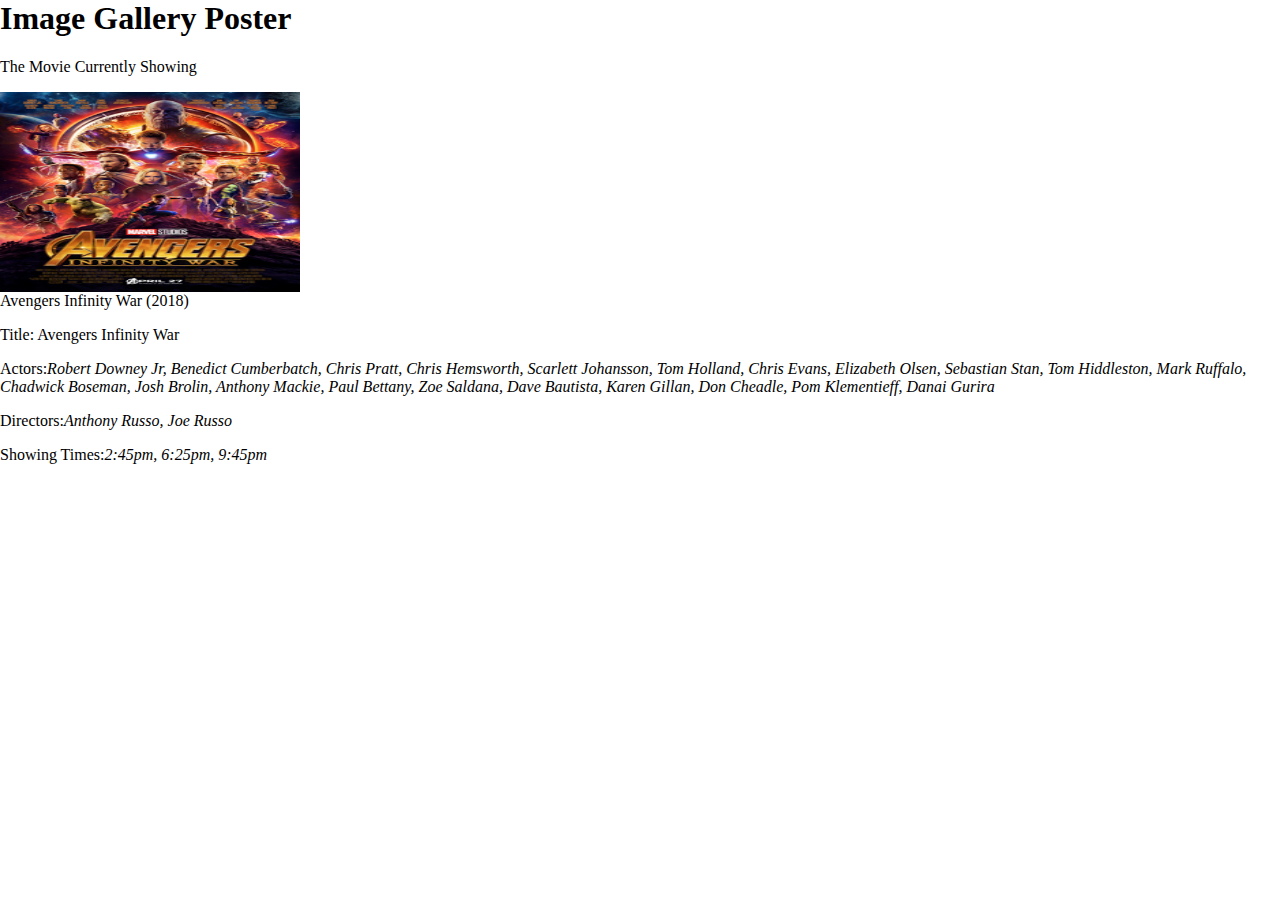
<file: group project/avengers.html>
<html>
<head>
	<script type = "text/javascript" src = "js/vue.js"></script>

    <link rel="stylesheet" href="css/style.css" href="css/gallery.css">

</head>
<body>

<h1>Image Gallery Poster</h1>
<p>The Movie Currently Showing</p>

<div class="gallery">
  <a target="_blank" href="avengers.jpg">
    <img src="avengers.jpg" alt="Avengers Infinity War" width="300" height="200">
  </a>
  <div class="desc">Avengers Infinity War (2018)</div>
  <p>Title: Avengers Infinity War</p>
  <p>Actors:<i>Robert Downey Jr, Benedict Cumberbatch, Chris Pratt, Chris Hemsworth, Scarlett Johansson, Tom Holland, Chris Evans, Elizabeth Olsen, Sebastian Stan, Tom Hiddleston, Mark Ruffalo, Chadwick Boseman, Josh Brolin, Anthony Mackie, Paul Bettany, Zoe Saldana, Dave Bautista, Karen Gillan, Don Cheadle, Pom Klementieff, Danai Gurira</i> </p>
  <p>Directors:<i>Anthony Russo, Joe Russo</i></p>
  <p>Showing Times:<i>2:45pm, 6:25pm, 9:45pm</i><p>
</div>
</body>
</html>
</file>
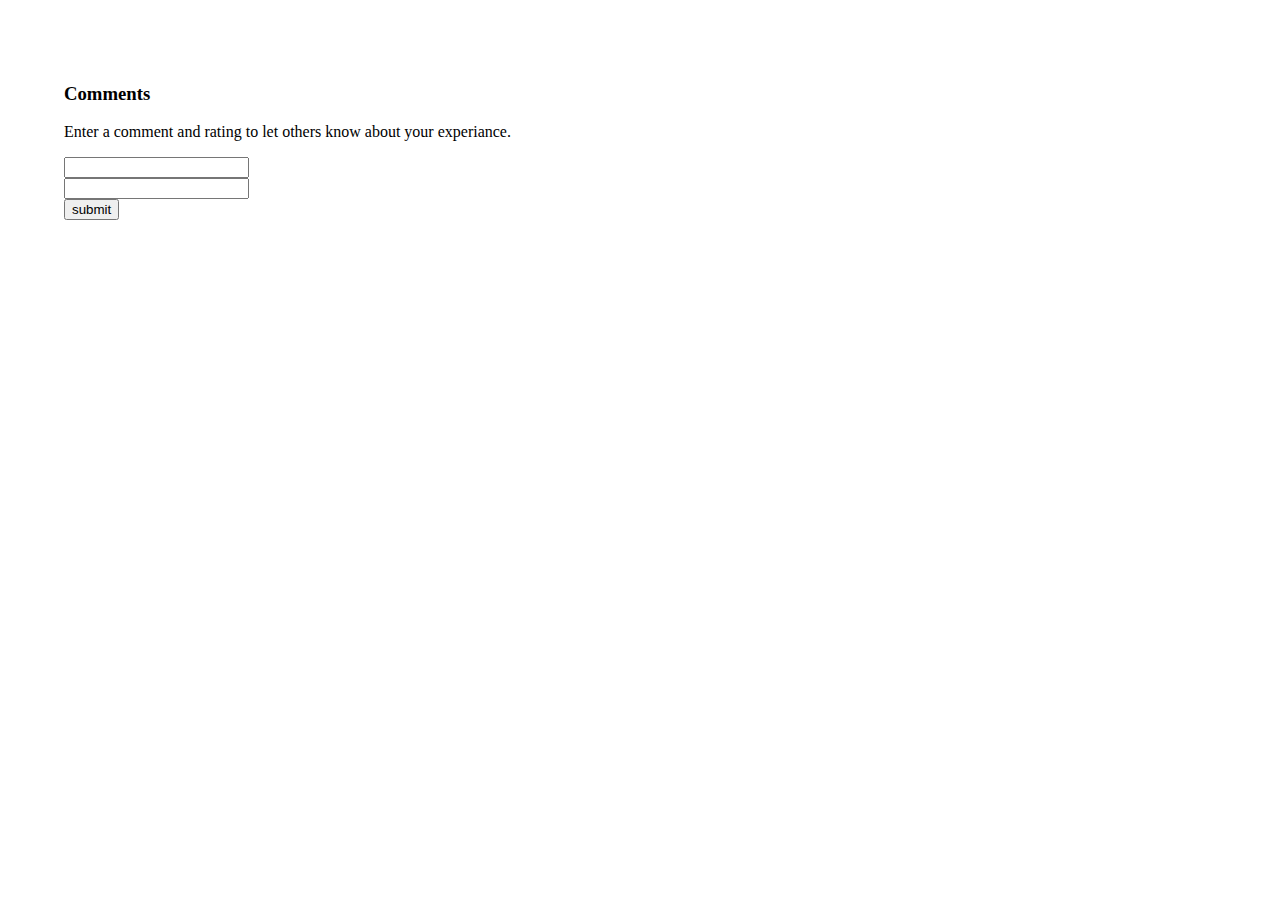
<file: group project/comments.html>
<!DOCTYPE html>
<html>
  <head>
      <script type = "text/javascript" src = "js/vue.js"></script>


	      <link rel="stylesheet" href="css/style.css" >
	
	  </head>
  <body>
  
  <div class="main" style="padding:5%">
  
  
    <h3>Comments</h3>

	
<div id="commentcontainer">


<p>Enter a comment and rating to let others know about your experiance.</p>

<form name="sendcomment" action="#" onsubmit="validateAction();return false" method="post">

<input type="text" name="formSubject"> <br>
<input type="text" name="formComment"> <br>
<input type="submit" name="submit" value="submit"> 

</form>

</div> 

<script> 

function validateAction()

{

var insertSubject ;
var subjectBlock ;
insertSubject = document.createElement( 'h5' ); 
insertSubject.innerHTML = document.forms["sendcomment"]["formSubject"].value ;
subjectBlock = document.getElementById( 'commentcontainer' );
subjectBlock.appendChild( insertSubject );

var insertComment ;
var commentBlock ;
insertComment = document.createElement( 'p' ); 
insertComment.innerHTML = document.forms["sendcomment"]["formComment"].value ;
commentBlock = document.getElementById( 'commentcontainer' );
commentBlock.appendChild( insertComment ).style.cssText = 'text-indent: 0px; padding:10px; width:20%; border:1px solid #ddd; border-radius:20px; color:black; background:#F8F8F8;';

}

</script>


	</div>
	
  </body>
</html>
</file>
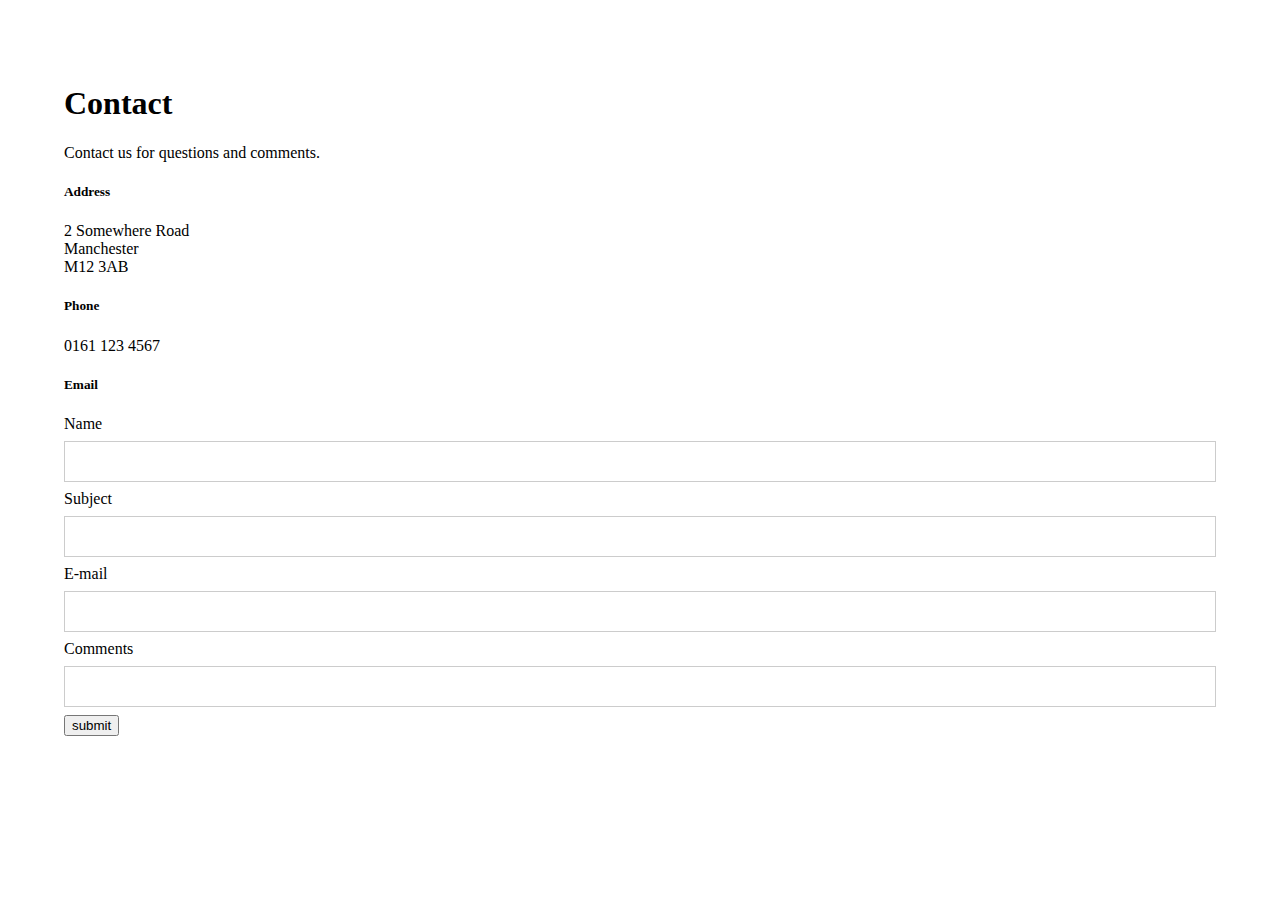
<file: group project/contact.html>
<!DOCTYPE html>
<html>
<head>
<meta name="viewport" content="width=device-width, initial-scale=1">

    <link rel="stylesheet" href="css/style.css" >

    <link rel="stylesheet" href="css/login.css" >

	
	<script>

function ValidateEmail(inputEmail)
{
var emailformat = /\S+@\S+\.\S+/;
if(inputEmail.value.match(emailformat))
{
document.emailto.formEmail.focus();
return true;
}
else
{
alert("Please enter an email address in the correct format.");
document.emailto.formEmail.focus();
return false;
}
}

function validateForm() {
    var nameformat = document.forms["emailto"]["formName"].value;
    var subjectformat = document.forms["emailto"]["formSubject"].value;
    var commentsformat = document.forms["emailto"]["formComments"].value;

    if (nameformat == "" || subjectformat == "" || commentsformat == "") {
        alert("Please enter your details fully.");
        return false;
    }
    
}


</script>


</head>
<body>

<div class="main" style="padding:5%">

      <h1>Contact</h1>

Contact us for questions and comments.

<h5>Address</h5>

2 Somewhere Road<br>
Manchester<br>
M12 3AB<br>

<h5>Phone</h5>

0161 123 4567

<h5>Email</h5>

<form name="emailto" action="/action_page.php"
onsubmit="return ValidateEmail(document.emailto.formEmail) &&  validateForm() " method="post">


Name <input type="text" name="formName"><br>
Subject <input type="text" name="formSubject"><br>
E-mail <input type='text' name='formEmail'/><br>
Comments <input type="text" name="formComments"><br>
<input type="submit" name="submit" value="submit">

</form>


</div>
</body>
</html>
</file>
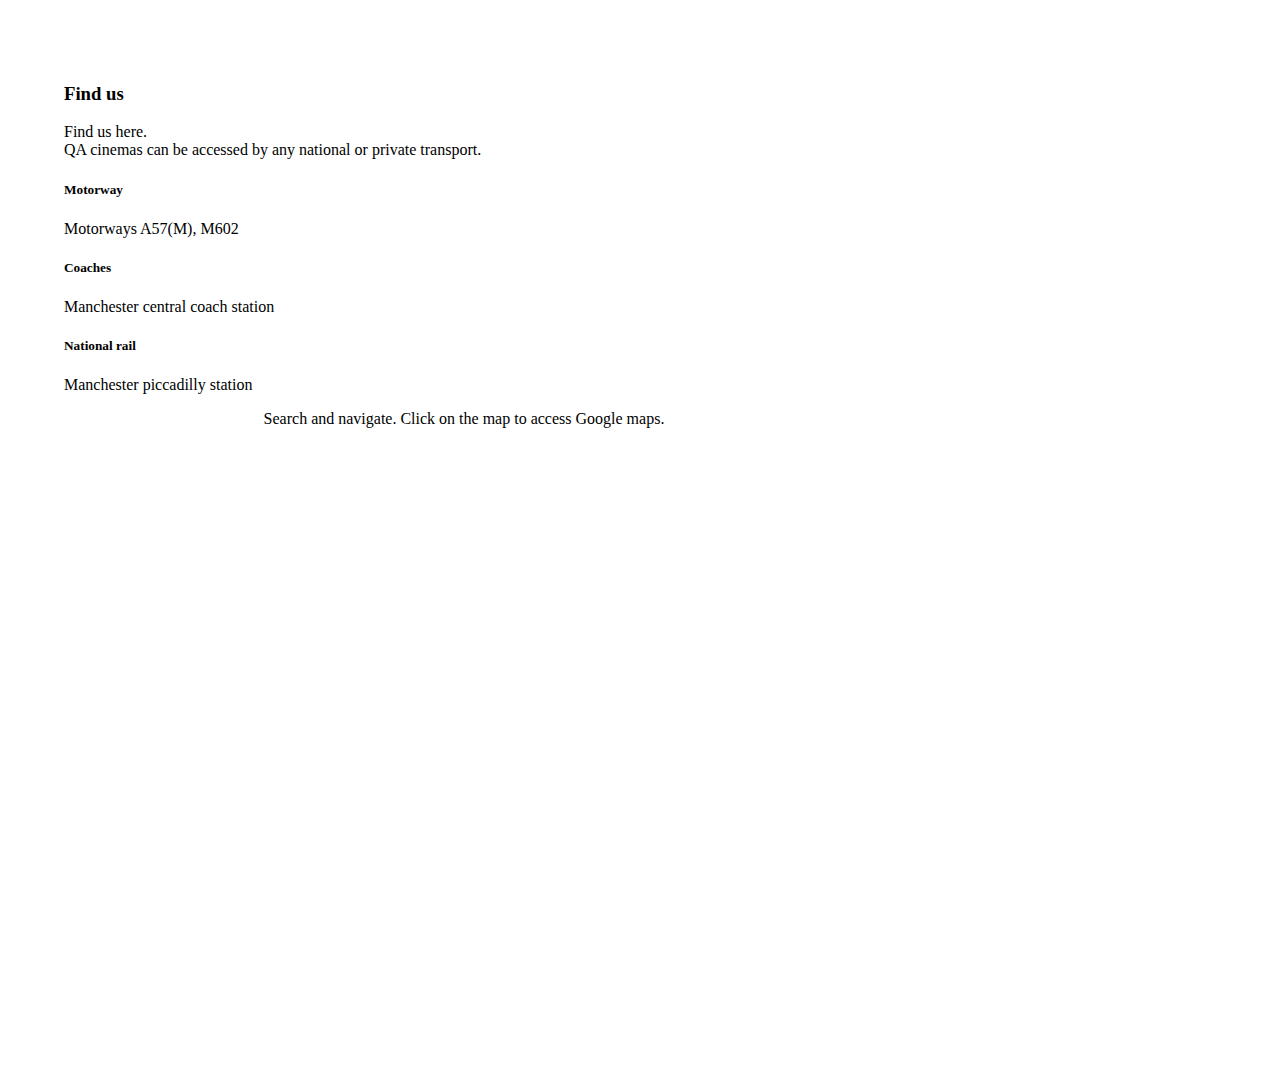
<file: group project/find.html>
<!DOCTYPE html>
<html lang="en">
<head>

    <title>Find</title>


	<script type = "text/javascript" src = "js/vue.js"></script>

    <link rel="stylesheet"  href="css/style.css" >
    
	<script src="https://code.jquery.com/jquery-1.10.2.js"></script>

</head>


  <head>
  </head>
  <body>
    
	<div class="main" style="padding:5%">
	
	<h3>Find us</h3>

	
	Find us here. </br>

	QA cinemas can be accessed by any national or private transport.
	
	<h5>Motorway</h5>
	
	<p>Motorways A57(M), M602</p>
		
	<h5>Coaches</h5>
	
	<p>Manchester central coach station</p>
	
	<h5>National rail</h5>
	
	<p>Manchester piccadilly station</p>
	
	
	
	<div class="mapouter">

	<div class="gmap_canvas" > 

	<div align="center">Search and navigate. Click on the map to access Google maps.</div>
	<iframe width="800" height="600" id="gmap_canvas" 
	src="https://maps.google.com/maps?q=manchester&t=&z=13&ie=UTF8&iwloc=&output=embed" 
	frameborder="0" scrolling="no" marginheight="0" marginwidth="0"></iframe>	

	</div>
	<style>.mapouter{text-align:right;height:600px;width:800px;}.gmap_canvas {overflow:hidden;background:none!important;height:600px;width:800px;}</style>
	</div>

	
	
	</div>

	</body>
</html>
</file>
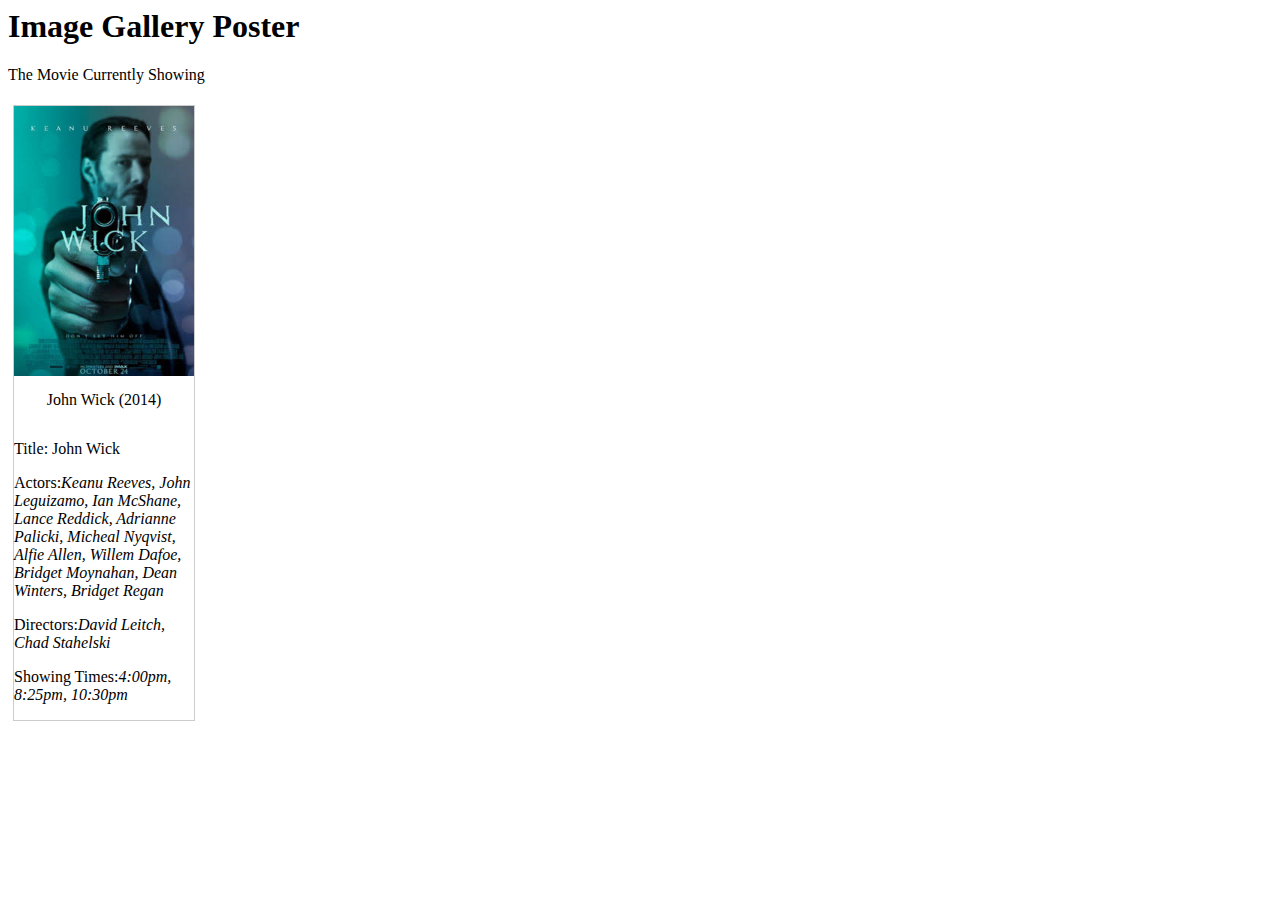
<file: group project/johnwick.html>
<html>
<head>
<style>
div.gallery {
    margin: 5px;
    border: 1px solid #ccc;
    float: left;
    width: 180px;
}

div.gallery:hover {
    border: 1px solid #777;
}

div.gallery img {
    width: 100%;
    height: auto;
}

div.desc {
    padding: 15px;
    text-align: center;
}
</style>
</head>
<body>

<h1>Image Gallery Poster</h1>
<p>The Movie Currently Showing</p>

<div class="gallery">
  <a target="_blank" href="johnwick.jpg">
    <img src="johnwick.jpg" alt="John Wick" width="300" height="200">
  </a>
  <div class="desc">John Wick (2014)</div>
  <p>Title: John Wick</p>
  <p>Actors:<i>Keanu Reeves, John Leguizamo, Ian McShane, Lance Reddick, Adrianne Palicki, Micheal Nyqvist, Alfie Allen, Willem Dafoe, Bridget Moynahan, Dean Winters, Bridget Regan</i> </p>
  <p>Directors:<i>David Leitch, Chad Stahelski</i></p>
  <p>Showing Times:<i>4:00pm, 8:25pm, 10:30pm</i><p>
</div>
</body>
</html>
</file>
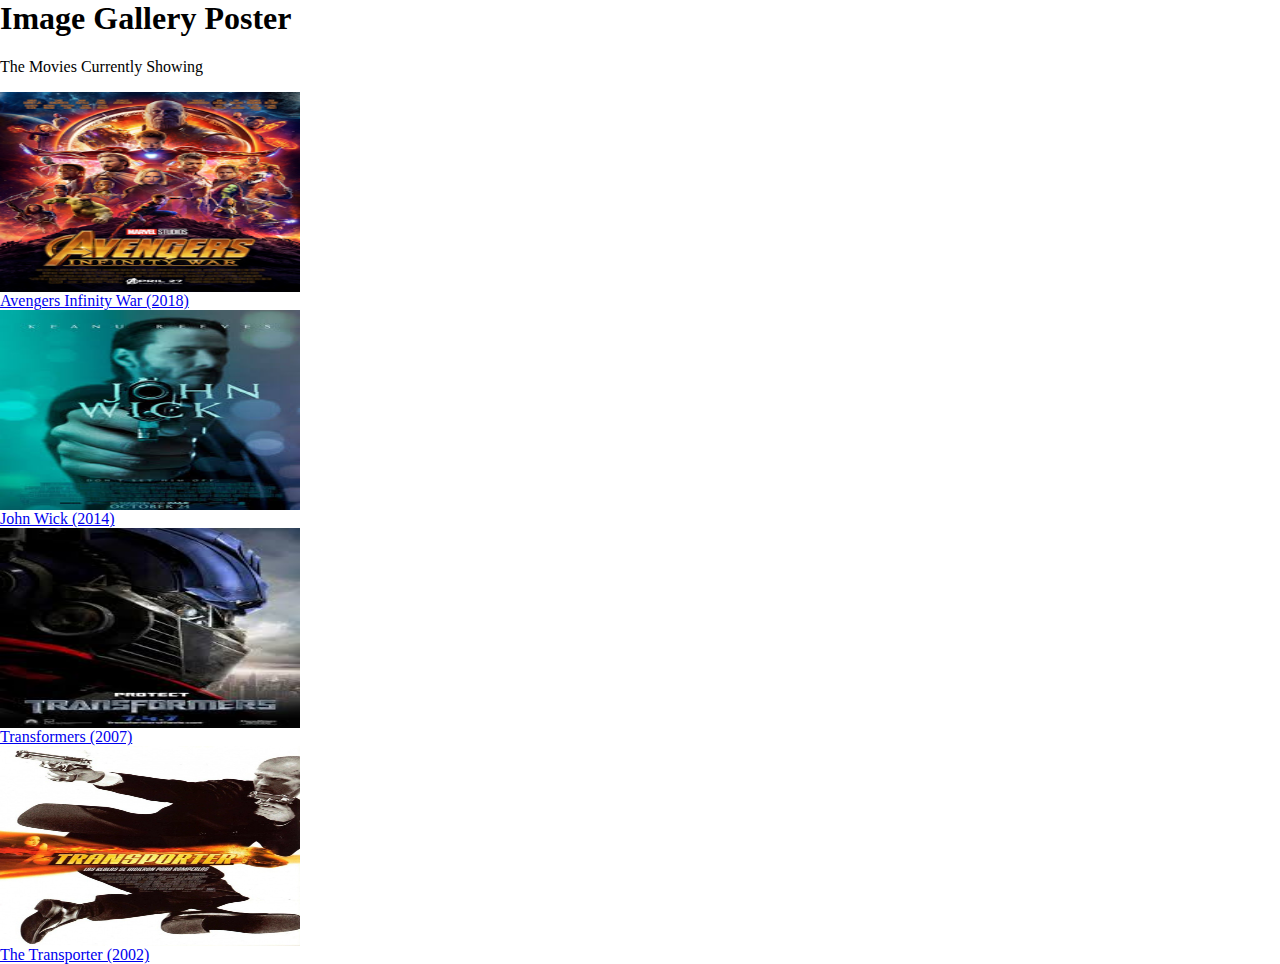
<file: group project/movielistinggallery.html>
<html>
<head>

	<script type = "text/javascript" src = "js/vue.js"></script>

    <link rel="stylesheet" href="css/style.css" href="css/gallery.css">


</head>
<body>

<h1>Image Gallery Poster</h1>
<p>The Movies Currently Showing</p>

<div class="responsive">
<div class="gallery">
  <a target="_blank" href="avengers.jpg">
    <a href="avengers.html"><img src="avengers.jpg" alt="Avengers Infinity War" width="300" height="200"></a>
  </a>
  <div class="desc"><a href="avengers.html">Avengers Infinity War (2018)</a></div>
</div>
</div>

<div class="responsive">
<div class="gallery">
  <a target="_blank" href="johnwick.jpg">
    <a href="johnwick.html"><img src="johnwick.jpg" alt="John Wick" width="300" height="200"></a>
  </a>
  <div class="desc"><a href="johnwick.html">John Wick (2014)</a></div>
</div>
</div>

<div class="responsive">
<div class="gallery">
  <a target="_blank" href="thetransformer.jpg">
    <a href="transformers.html"><img src="thetransformer.jpg" alt="Transformers" width="300" height="200"></a>
  </a>
  <div class="desc"><a href="transformers.html">Transformers (2007)</a></div>
</div>
</div>

<div class="responsive">
<div class="gallery">
  <a target="_blank" href="transporter.jpg">
    <a href="transporter.html"><img src="transporter.jpg" alt="The Transporter" width="300" height="200"></a>
  </a>
  <div class="desc"><a href="transporter.html">The Transporter (2002)</a></div>
</div>
</div>

</body>
</html>
</file>
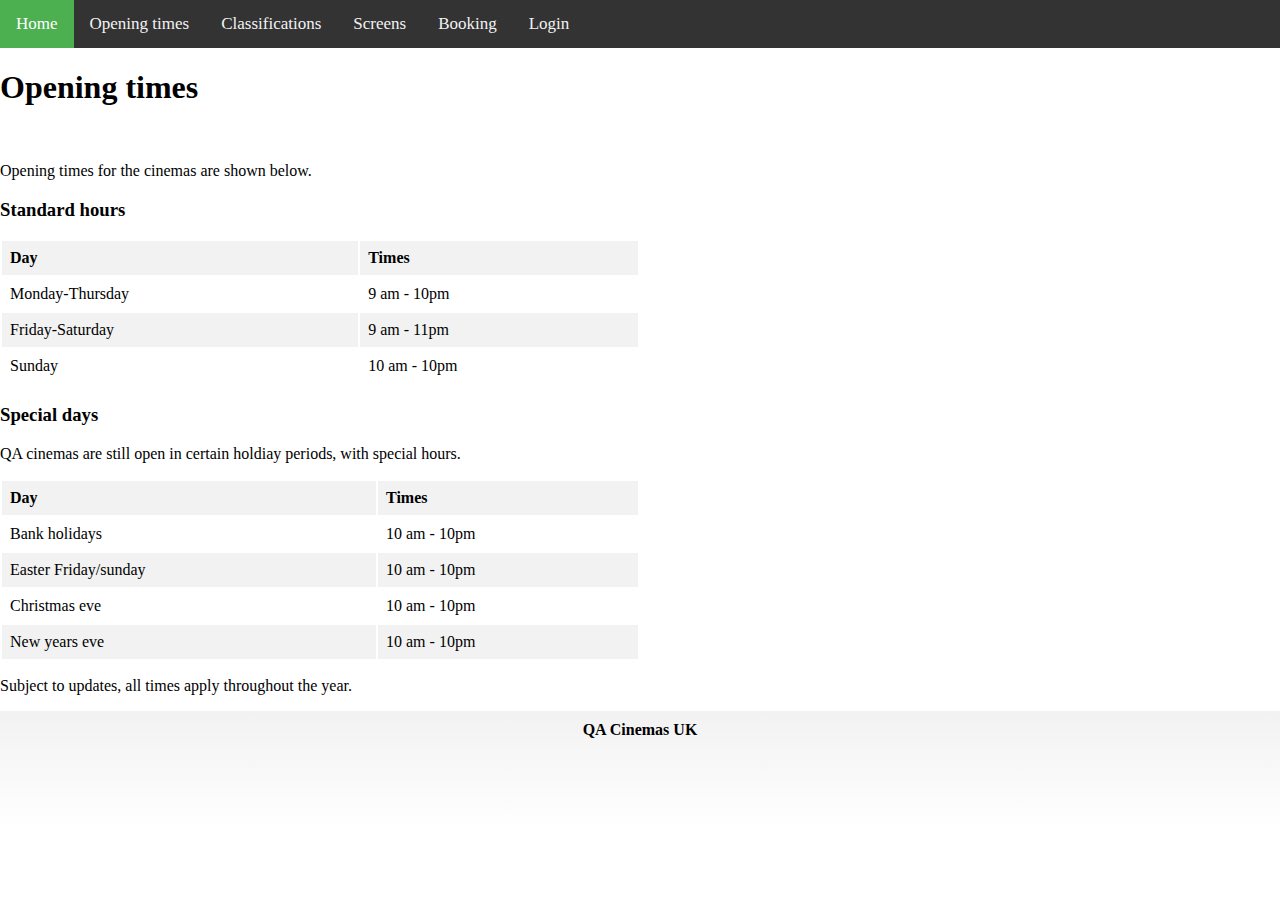
<file: group project/opening_times.html>
<!DOCTYPE html>
<html lang="en">
<head>

    <title>Opening times</title>

	<script type = "text/javascript" src = "js/vue.js"></script>

    <link rel="stylesheet" href="css/style.css" >
	
    
	<script src="https://code.jquery.com/jquery-1.10.2.js"></script>

</head>

<body style="margin:20;padding:0">

	<div id="includeMenuBar"></div>
		
	<script type = "text/javascript" src = "js/menu_bar.js"></script>

<h1>Opening times</h1><br>

	
<p>Opening times for the cinemas are shown below.</p>


<link rel="stylesheet"  href="css/table.css"  >

	<h3>Standard hours</h3>

	<TABLE width="50%" border="0">
		
		<TR style="font-weight:bold">
			<TD> Day</TD>
			<TD> Times </TD>
		</TR>
		<TR>
			<TD>Monday-Thursday</TD>
			<TD>9 am - 10pm </TD>
		</TR>
		<TR>
			<TD>Friday-Saturday</TD>
			<TD>9 am - 11pm </TD>
		</TR>
		<TR>
			<TD>Sunday</TD>
			<TD>10 am - 10pm </TD>
		</TR>
		
	</TABLE>	

	<h3>Special days</h3>

		<p>QA cinemas are still open in certain holdiay periods, with special hours.</p>
	
	
	<TABLE id="accountlist" width="50%" border="0">
		
		<TR style="font-weight:bold">
			<TD> Day</TD>
			<TD> Times </TD>
		</TR>
		<TR>
			<TD>Bank holidays</TD>
			<TD>10 am - 10pm </TD>
		</TR>
		<TR>
			<TD>Easter Friday/sunday</TD>
			<TD>10 am - 10pm </TD>
		</TR>
		<TR>
			<TD>Christmas eve</TD>
			<TD>10 am - 10pm </TD>
		</TR>
		<TR>
			<TD>New years eve</TD>
			<TD>10 am - 10pm </TD>
		</TR>
		
	</TABLE>
	
		<p>Subject to updates, all times apply throughout the year.</p>
	
	<div id="includeFooter"></div>
		
	<script type = "text/javascript" src = "js/footer.js"></script>
   
</body>

</html>
</file>
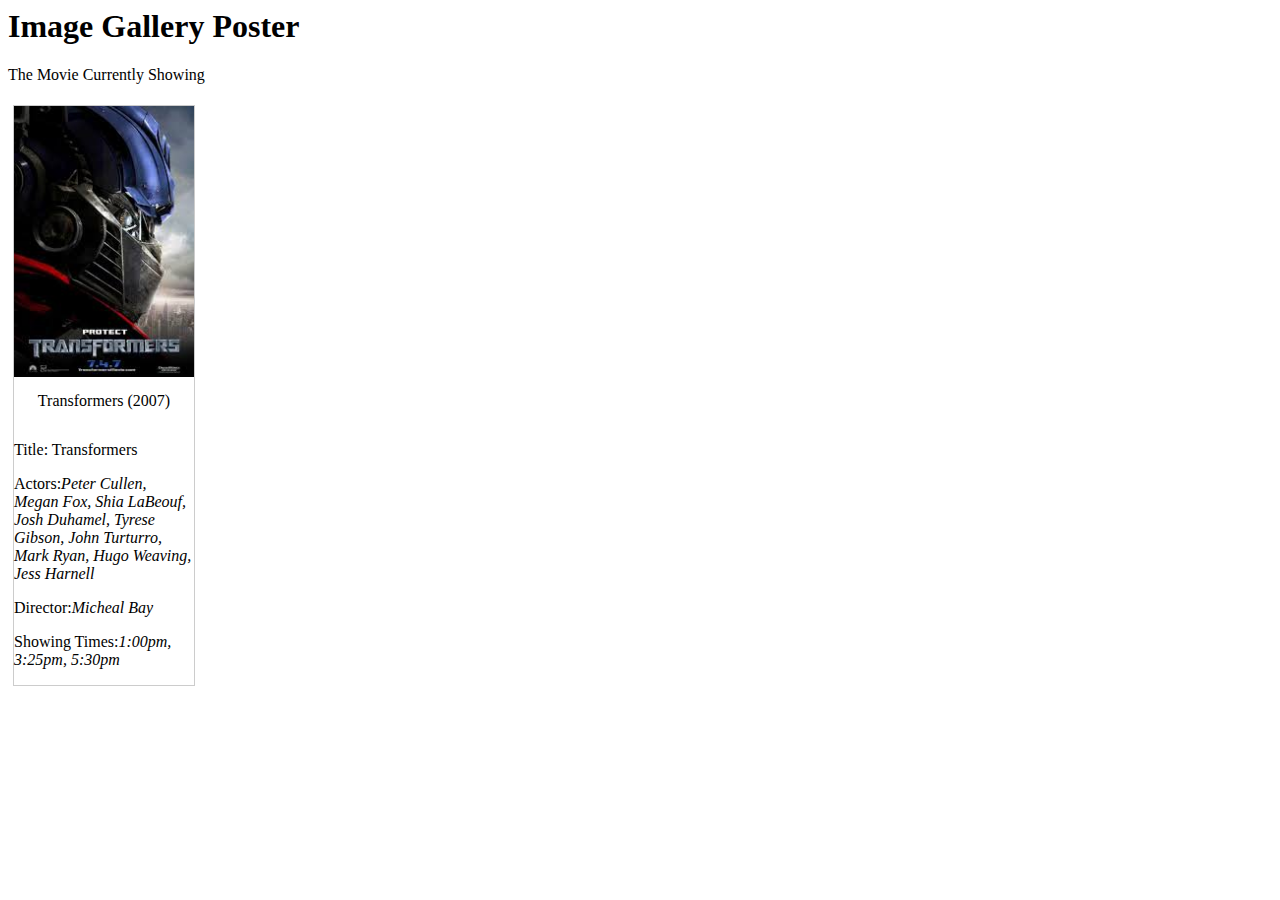
<file: group project/transformers.html>
<html>
<head>
<style>
div.gallery {
    margin: 5px;
    border: 1px solid #ccc;
    float: left;
    width: 180px;
}

div.gallery:hover {
    border: 1px solid #777;
}

div.gallery img {
    width: 100%;
    height: auto;
}

div.desc {
    padding: 15px;
    text-align: center;
}
</style>
</head>
<body>

<h1>Image Gallery Poster</h1>
<p>The Movie Currently Showing</p>

<div class="gallery">
  <a target="_blank" href="thetransformer.jpg">
    <img src="thetransformer.jpg" alt="Transformers" width="300" height="200">
  </a>
  <div class="desc">Transformers (2007)</div>
  <p>Title: Transformers</p>
  <p>Actors:<i>Peter Cullen, Megan Fox, Shia LaBeouf, Josh Duhamel, Tyrese Gibson, John Turturro, Mark Ryan, Hugo Weaving, Jess Harnell</i> </p>
  <p>Director:<i>Micheal Bay</i></p>
  <p>Showing Times:<i>1:00pm, 3:25pm, 5:30pm</i><p>
</div>
</body>
</html>
</file>
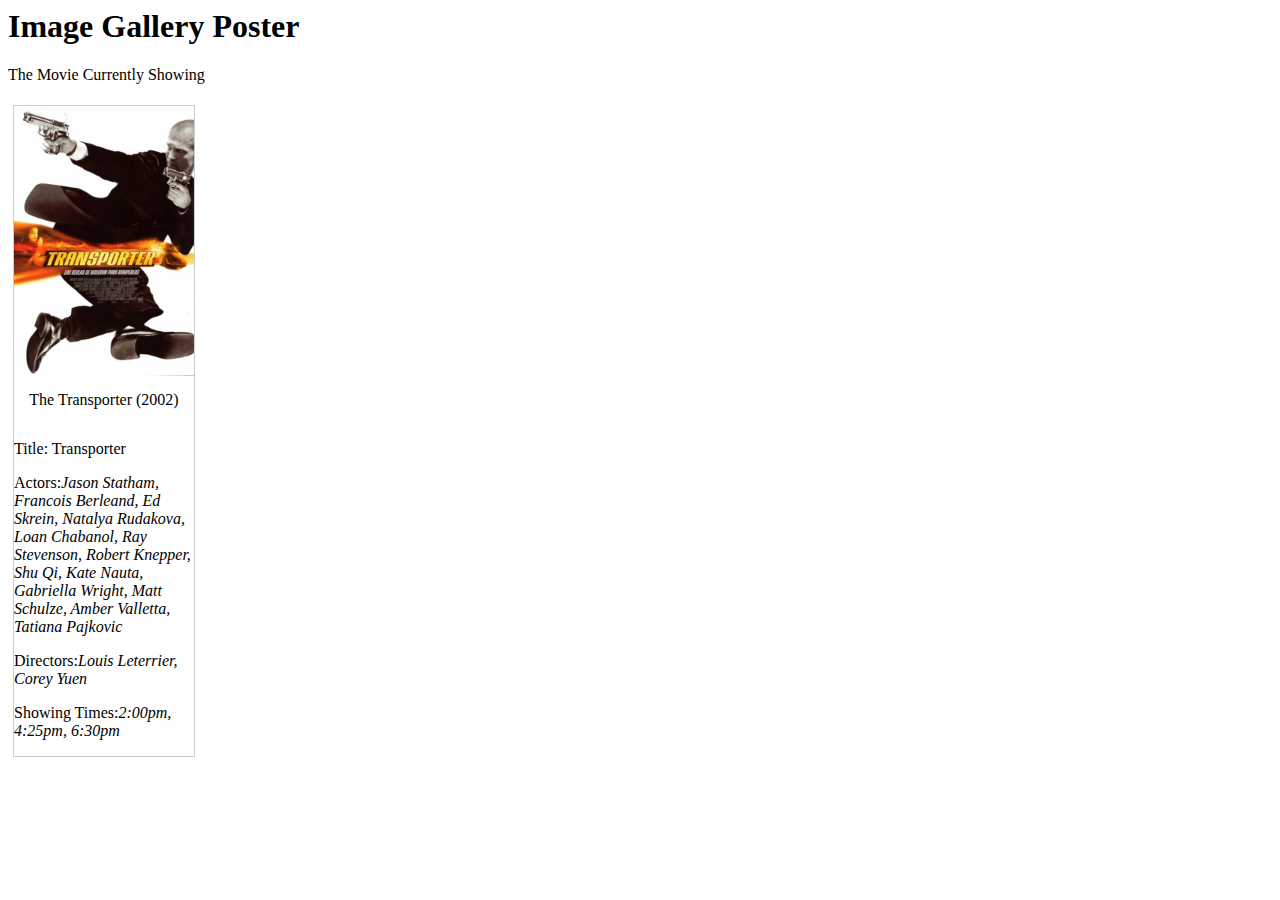
<file: group project/transporter.html>
<html>
<head>
<style>
div.gallery {
    margin: 5px;
    border: 1px solid #ccc;
    float: left;
    width: 180px;
}

div.gallery:hover {
    border: 1px solid #777;
}

div.gallery img {
    width: 100%;
    height: auto;
}

div.desc {
    padding: 15px;
    text-align: center;
}
</style>
</head>
<body>

<h1>Image Gallery Poster</h1>
<p>The Movie Currently Showing</p>

<div class="gallery">
  <a target="_blank" href="transporter.jpg">
    <img src="transporter.jpg" alt="The Transporter" width="300" height="200">
  </a>
  <div class="desc">The Transporter (2002)</div>
  <p>Title: Transporter</p>
  <p>Actors:<i>Jason Statham, Francois Berleand, Ed Skrein, Natalya Rudakova, Loan Chabanol, Ray Stevenson, Robert Knepper, Shu Qi, Kate Nauta, Gabriella Wright, Matt Schulze, Amber Valletta, Tatiana Pajkovic</i> </p>
  <p>Directors:<i>Louis Leterrier, Corey Yuen</i></p>
  <p>Showing Times:<i>2:00pm, 4:25pm, 6:30pm</i><p>
</div>
</body>
</html>
</file>
<file: group project/css/gallery.css>
div.gallery {
    border: 1px solid #ccc;
}

div.gallery:hover {
    border: 1px solid #777;
}

div.gallery img {
    width: 100%;
    height: auto;
}

div.desc {
    padding: 15px;
    text-align: center;
}

* {
    box-sizing: border-box;
}

.responsive {
    padding: 0 6px;
    float: left;
    width: 24.99999%;
}

@media only screen and (max-width: 700px) {
    .responsive {
        width: 49.99999%;
        margin: 6px 0;
    }
}

@media only screen and (max-width: 500px) {
    .responsive {
        width: 100%;
    }
}

.clearfix:after {
    content: "";
    display: table;
    clear: both;
}
</file>
<file: group project/css/style.css>
body {
  margin-left: 0%;
  margin-right: 0%;
  margin-top: 0%;
  margin-bottom: 0%;
  
  font-family: segoe ui;
background:  white;
  }

/* background colour gradients */

  #grad1 {
    height: 100px;
    background:  white; /*default if gradient not supported */
    background: linear-gradient(0deg,   #b3b3b3, black);
}

 
  
  #grad2 {
    height: 100px;
    background:  white; /*default if gradient not supported */
    background: linear-gradient(0deg,   white,  #f2f2f2);
}
</file>
<file: group project/css/login.css>
body {font-family: segoe ui;}

/* Full-width input fields */
input[type=text], input[type=password] {
    width: 100%;
    padding: 12px 20px;
    margin: 8px 0;
    display: inline-block;
    border: 1px solid #ccc;
    box-sizing: border-box;
}

/* Set a style for all buttons */
button {
    background-color: #4CAF50;
    color: white;
    padding: 14px 20px;
    margin: 8px 0;
    border: none;
    cursor: pointer;
    width: 100%;
}

button:hover {
    opacity: 0.8;
}

/* Extra styles for the cancel button */
.cancelbtn {
    width: auto;
    padding: 10px 18px;
    background-color: #f44336;
}

/* Center the image and position the close button */
.imgcontainer {
    text-align: center;
    margin: 24px 0 12px 0;
    position: relative;
}

img.avatar {
    width: 40%;
    border-radius: 50%;
}

.container {
    padding: 16px;
}

span.psw {
    float: right;
    padding-top: 16px;
}

/* The Modal (background) */
.modal {
    display: none; /* Hidden by default */
    position: fixed; /* Stay in place */
    z-index: 1; /* Sit on top */
    left: 0;
    top: 0;
    width: 100%; /* Full width */
    height: 100%; /* Full height */
    overflow: auto; /* Enable scroll if needed */
    background-color: rgb(0,0,0); /* Fallback color */
    background-color: rgba(0,0,0,0.4); /* Black w/ opacity */
    padding-top: 60px;
}

/* Modal Content/Box */
.modal-content {
    background-color: #fefefe;
    margin: 5% auto 15% auto; /* 5% from the top, 15% from the bottom and centered */
    border: 1px solid #888;
    width: 80%; /* Could be more or less, depending on screen size */
}

/* The Close Button (x) */
.close {
    position: absolute;
    right: 25px;
    top: 0;
    color: #000;
    font-size: 35px;
    font-weight: bold;
}

.close:hover,
.close:focus {
    color: red;
    cursor: pointer;
}

/* Add Zoom Animation */
.animate {
    -webkit-animation: animatezoom 0.6s;
    animation: animatezoom 0.6s
}

@-webkit-keyframes animatezoom {
    from {-webkit-transform: scale(0)} 
    to {-webkit-transform: scale(1)}
}
    
@keyframes animatezoom {
    from {transform: scale(0)} 
    to {transform: scale(1)}
}

/* Change styles for span and cancel button on extra small screens */
@media screen and (max-width: 300px) {
    span.psw {
       display: block;
       float: none;
    }
    .cancelbtn {
       width: 100%;
    }
}
</file>
<file: group project/css/table.css>
td, th {
    border: 0px solid  #008000;
    text-align: left;
    padding: 8px;
}

tr:nth-child(odd) {
    background-color:   #f2f2f2
;
}

tr:nth-child(even) {
    background-color:  white;
	color: black;
	
	
	}
</file>
